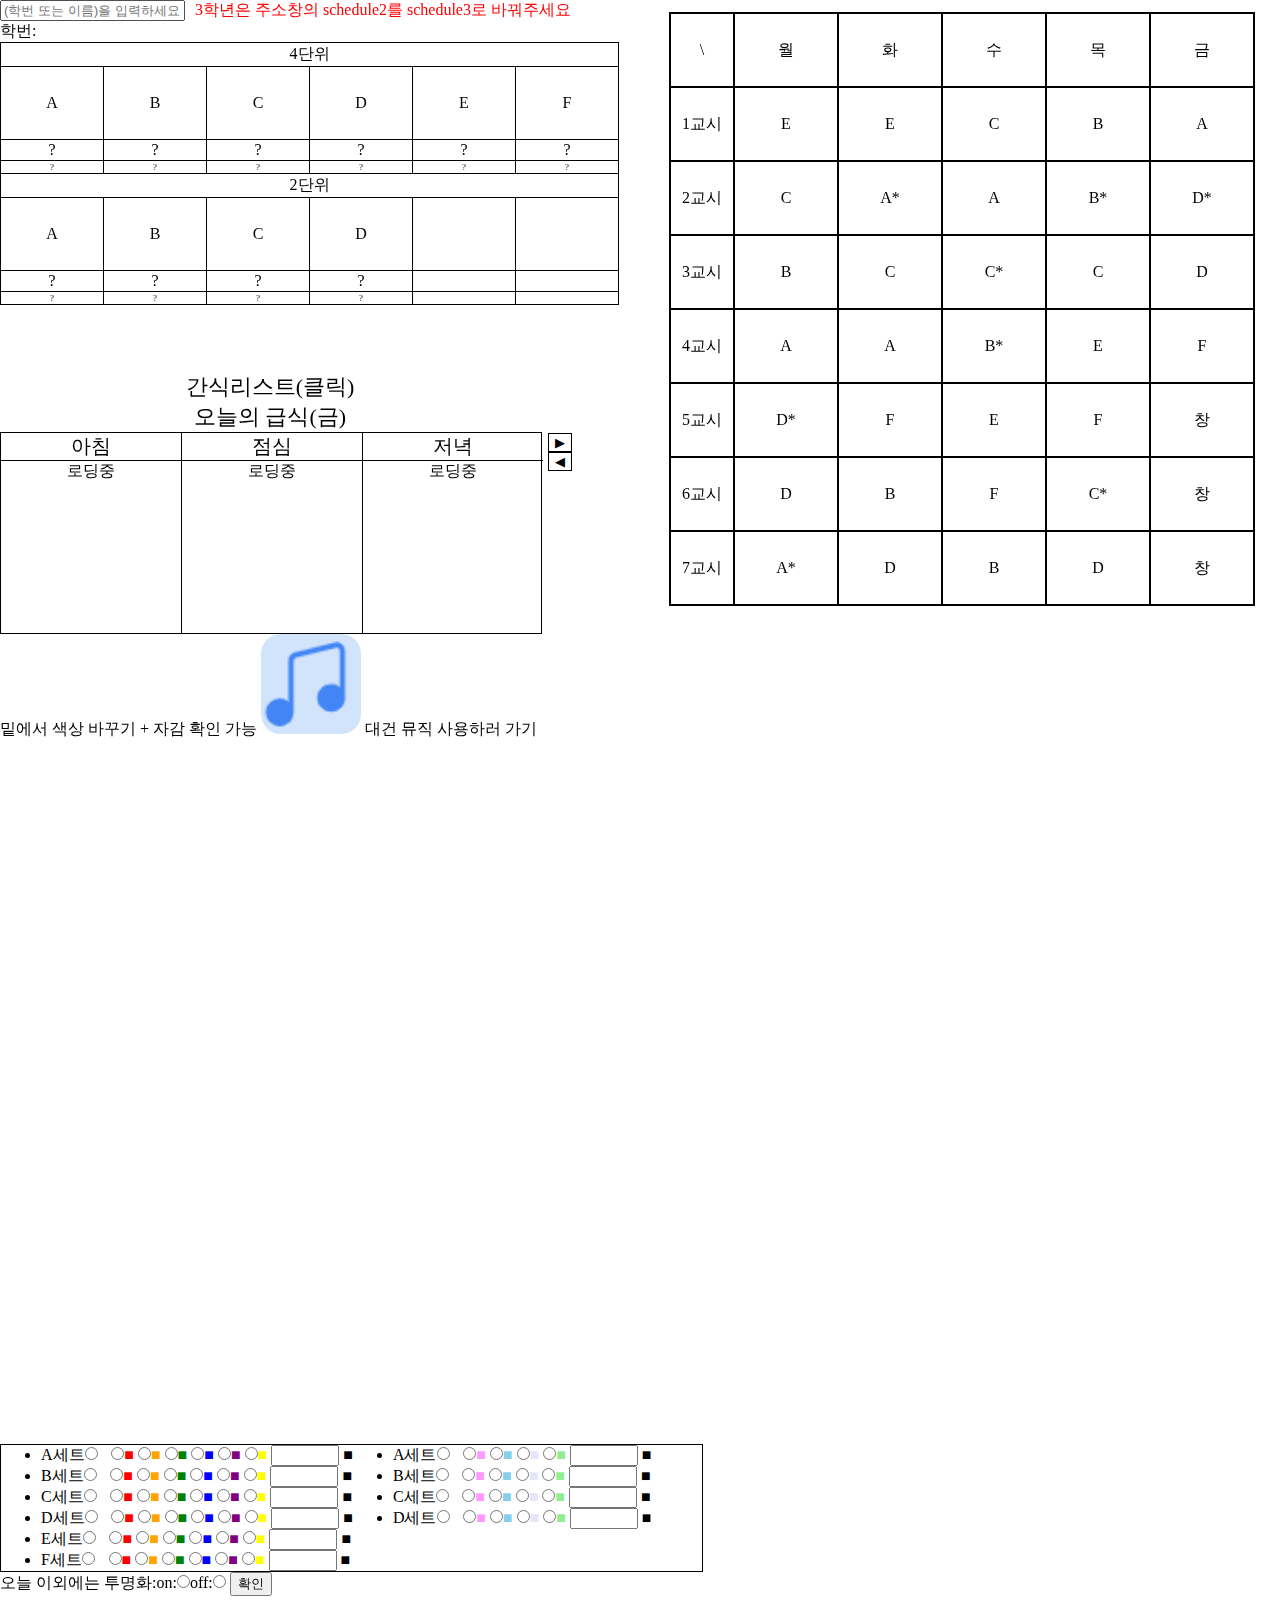
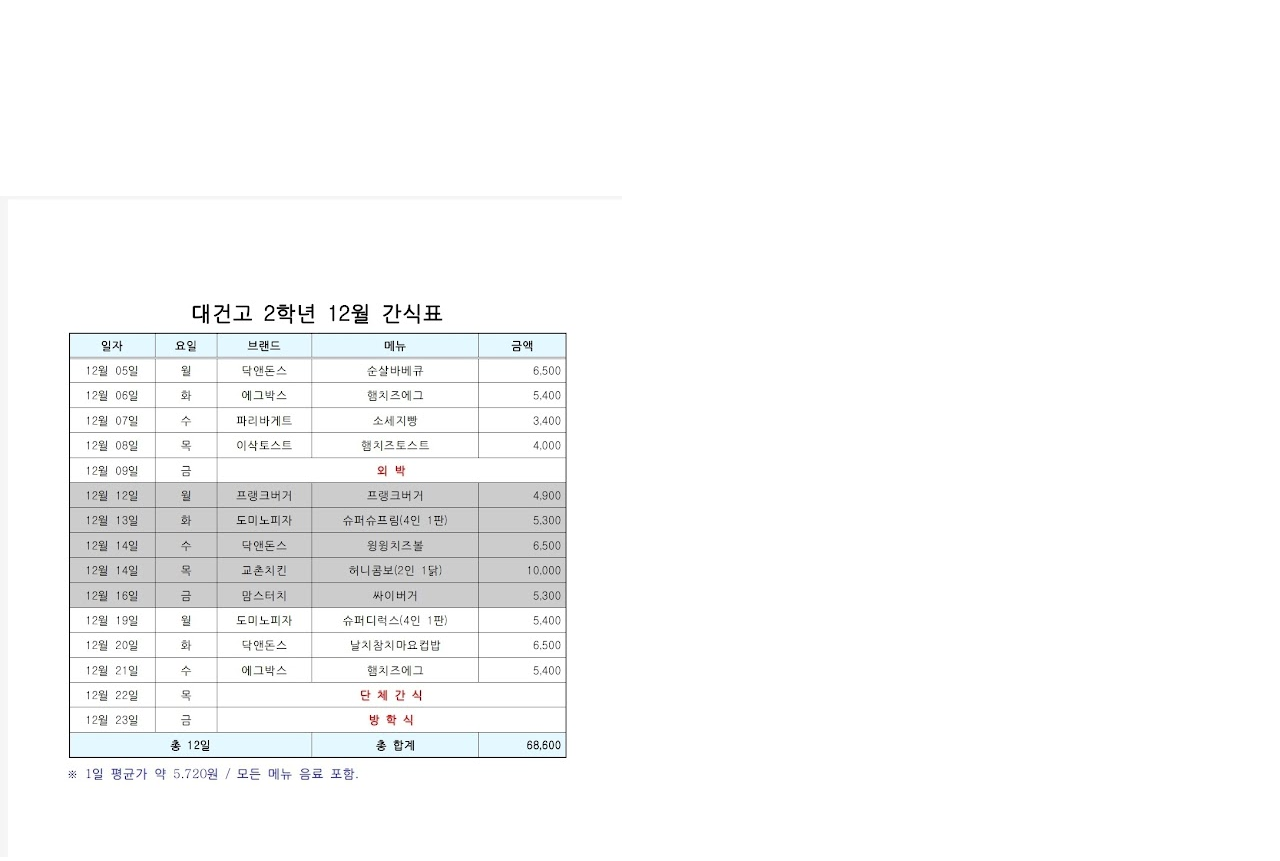
<file: index.html>
<!DOCTYPE html>
<html lang="en">
  <head>
    <meta charset="UTF-8" />
    <meta http-equiv="X-UA-Compatible" content="IE=edge" />
    <meta name="viewport" content="width=device-width, initial-scale=1.0" />
    <link rel="stylesheet" href="style.css" />
    <title>시간표</title>
  </head>
  <body>
    <div id="back" style="z-index: -99; position: fixed; width: 100%; height: 100%; background-size: cover"></div>
    <div style="display: flex">
      <form>
        <input autocomplete="off" type="text" name="number" placeholder="(학번 또는 이름)을 입력하세요...." />
      </form>
      <div id="hi" style="margin-left: 10px; color: red"></div>
    </div>

    <div>학번: <span class="name"></span></div>

    <div style="display: flex">
      <div>
        <table border="1" id="set-tb">
          <tr class="title">
            <td colspan="6">4단위</td>
          </tr>
          <tr class="set4-tr">
            <td class="set">A</td>
            <td class="set">B</td>
            <td class="set">C</td>
            <td class="set">D</td>
            <td class="set">E</td>
            <td class="set">F</td>
          </tr>
          <tr class="subject4-tr">
            <td class="subject">?</td>
            <td class="subject">?</td>
            <td class="subject">?</td>
            <td class="subject">?</td>
            <td class="subject">?</td>
            <td class="subject">?</td>
          </tr>
          <tr class="teacher4-tr">
            <td class="teacher">?</td>
            <td class="teacher">?</td>
            <td class="teacher">?</td>
            <td class="teacher">?</td>
            <td class="teacher">?</td>
            <td class="teacher">?</td>
          </tr>
          <tr class="title">
            <td colspan="6">2단위</td>
          </tr>
          <tr class="set2-tr">
            <td class="set">A</td>
            <td class="set">B</td>
            <td class="set">C</td>
            <td class="set">D</td>
            <td class="set"></td>
            <td class="set"></td>
          </tr>
          <tr class="subject2-tr">
            <td class="subject">?</td>
            <td class="subject">?</td>
            <td class="subject">?</td>
            <td class="subject">?</td>
            <td class="subject"></td>
            <td class="subject"></td>
          </tr>
          <tr class="teacher2-tr">
            <td class="teacher">?</td>
            <td class="teacher">?</td>
            <td class="teacher">?</td>
            <td class="teacher">?</td>
            <td class="teacher"></td>
            <td class="teacher"></td>
          </tr>
        </table>
      </div>
      <table border="1" id="own-schedule" style="position: relative; left: 50px; top: -30px">
        <tr>
          <td class="time">\</td>
          <td class="day">월</td>
          <td class="day">화</td>
          <td class="day">수</td>
          <td class="day">목</td>
          <td class="day">금</td>
        </tr>

        <tr>
          <td class="time">1교시</td>
          <td class="subject-sch">E</td>
          <td class="subject-sch">E</td>
          <td class="subject-sch">C</td>
          <td class="subject-sch">B</td>
          <td class="subject-sch">A</td>
        </tr>
        <tr>
          <td class="time">2교시</td>
          <td class="subject-sch">C</td>
          <td class="subject-sch">A*</td>
          <td class="subject-sch">A</td>
          <td class="subject-sch">B*</td>
          <td class="subject-sch">D*</td>
        </tr>
        <tr>
          <td class="time">3교시</td>
          <td class="subject-sch">B</td>
          <td class="subject-sch">C</td>
          <td class="subject-sch">C*</td>
          <td class="subject-sch">C</td>
          <td class="subject-sch">D</td>
        </tr>
        <tr>
          <td class="time">4교시</td>
          <td class="subject-sch">A</td>
          <td class="subject-sch">A</td>
          <td class="subject-sch">B*</td>
          <td class="subject-sch">E</td>
          <td class="subject-sch">F</td>
        </tr>
        <tr>
          <td class="time">5교시</td>
          <td class="subject-sch">D*</td>
          <td class="subject-sch">F</td>
          <td class="subject-sch">E</td>
          <td class="subject-sch">F</td>
          <td class="subject-sch">창</td>
        </tr>
        <tr>
          <td class="time">6교시</td>
          <td class="subject-sch">D</td>
          <td class="subject-sch">B</td>
          <td class="subject-sch">F</td>
          <td class="subject-sch">C*</td>
          <td class="subject-sch">창</td>
        </tr>
        <tr>
          <td class="time">7교시</td>
          <td class="subject-sch">A*</td>
          <td class="subject-sch">D</td>
          <td class="subject-sch">B</td>
          <td class="subject-sch">D</td>
          <td class="subject-sch">창</td>
        </tr>
      </table>
    </div>

    <br />
    <br />

    <table border="1" style="position: relative; top: -350px; left: 150px; display: none">
      <tr>
        <td class="time">\</td>
        <td class="day">월</td>
        <td class="day">화</td>
        <td class="day">수</td>
        <td class="day">목</td>
        <td class="day">금</td>
      </tr>

      <tr>
        <td class="time">1교시</td>
        <td class="subject-sch">E</td>
        <td class="subject-sch">E</td>
        <td class="subject-sch">C</td>
        <td class="subject-sch">B</td>
        <td class="subject-sch">A</td>
      </tr>
      <tr>
        <td class="time">2교시</td>
        <td class="subject-sch">C</td>
        <td class="subject-sch">A*</td>
        <td class="subject-sch">A</td>
        <td class="subject-sch">B*</td>
        <td class="subject-sch">D*</td>
      </tr>
      <tr>
        <td class="time">3교시</td>
        <td class="subject-sch">B</td>
        <td class="subject-sch">C</td>
        <td class="subject-sch">C*</td>
        <td class="subject-sch">C</td>
        <td class="subject-sch">D</td>
      </tr>
      <tr>
        <td class="time">4교시</td>
        <td class="subject-sch">A</td>
        <td class="subject-sch">A</td>
        <td class="subject-sch">B*</td>
        <td class="subject-sch">E</td>
        <td class="subject-sch">F</td>
      </tr>
      <tr>
        <td class="time">점심</td>
        <td class="subject-sch">-</td>
        <td class="subject-sch">-</td>
        <td class="subject-sch">-</td>
        <td class="subject-sch">-</td>
        <td class="subject-sch">-</td>
      </tr>
      <tr>
        <td class="time">5교시</td>
        <td class="subject-sch">D*</td>
        <td class="subject-sch">F</td>
        <td class="subject-sch">E</td>
        <td class="subject-sch">F</td>
        <td class="subject-sch">창</td>
      </tr>
      <tr>
        <td class="time">6교시</td>
        <td class="subject-sch">D</td>
        <td class="subject-sch">B</td>
        <td class="subject-sch">F</td>
        <td class="subject-sch">C*</td>
        <td class="subject-sch">창</td>
      </tr>
      <tr>
        <td class="time">7교시</td>
        <td class="subject-sch">A*</td>
        <td class="subject-sch">D</td>
        <td class="subject-sch">B</td>
        <td class="subject-sch">D</td>
        <td class="subject-sch">창</td>
      </tr>
    </table>
    <div class="container">
      <div class="date2">
        <a href="#snack"><div>간식리스트(클릭)</div></a>
      </div>
      <div class="date">오늘의 급식</div>
      <div class="meal-container" style="display: flex">
        <div class="first"></div>
        <div class="second"></div>
        <div class="third"></div>
        <div>
          <button class="tomorrow">▶</button>
          <button class="yesterday">◀</button>
        </div>
      </div>
      <div>
        <span> 밑에서 색상 바꾸기 + 자감 확인 가능</span
        ><a href="https://github.com/kimth0111/music" style="color: black">
          <img src="music.png" style="width: 100px; height: 100px; border-radius: 20%" />
          대건 뮤직 사용하러 가기
        </a>
      </div>
    </div>
    <div class="container2">
      <iframe
        src="https://calendar.google.com/calendar/embed?height=600&wkst=1&bgcolor=%23ffffff&ctz=Pacific%2FWake&showTitle=0&showNav=0&showDate=0&showPrint=0&showTabs=0&showCalendars=0&showTz=0&mode=MONTH&src=bm9uc2FuZGFlZ2Vvbi5jbmVocy5rcl9jbGFzc3Jvb21hNGUyNDhlNkBncm91cC5jYWxlbmRhci5nb29nbGUuY29t&color=%23AD1457"
        style="border-width: 0"
        width="800"
        height="600"
        frameborder="0"
        scrolling="no"
      ></iframe>
      <div class="option-container">
        <form class="option-form">
          <div style="display: flex; background-color: white; border: 1px solid black; width: fit-content">
            <ul class="set4-ul">
              <li class="setA-li">
                <div style="display: flex">
                  <div>A세트</div>
                  <div class="set4-checkbox-list">
                    <label style="color: white"
                      ><input type="radio" name="colorA" class="current" value="white" />■</label
                    >
                    <label style="color: red"><input type="radio" name="colorA" value="red" />■</label>
                    <label style="color: orange"><input type="radio" name="colorA" value="orange" />■</label>
                    <label style="color: green"><input type="radio" name="colorA" value="green" />■</label>
                    <label style="color: blue"><input type="radio" name="colorA" value="blue" />■</label>
                    <label style="color: purple"><input type="radio" name="colorA" value="purple" />■</label>
                    <label style="color: yellow"><input type="radio" name="colorA" value="yellow" />■</label>
                    <input type="text" name="colorTextA" style="width: 60px" />
                    <label class="current-color" style="color: black">■</label>
                  </div>
                </div>
              </li>
              <li class="setB-li">
                <div style="display: flex">
                  <div>B세트</div>
                  <div class="set4-checkbox-list">
                    <label style="color: white"><input type="radio" name="colorB" value="white" />■</label>
                    <label style="color: red"><input type="radio" name="colorB" value="red" />■</label>
                    <label style="color: orange"><input type="radio" name="colorB" value="orange" />■</label>
                    <label style="color: green"><input type="radio" name="colorB" value="green" />■</label>
                    <label style="color: blue"><input type="radio" name="colorB" value="blue" />■</label>
                    <label style="color: purple"><input type="radio" name="colorB" value="purple" />■</label>
                    <label style="color: yellow"><input type="radio" name="colorB" value="yellow" />■</label>
                    <input type="text" name="colorTextB" style="width: 60px" />
                    <label class="current-color" style="color: black">■</label>
                  </div>
                </div>
              </li>
              <li class="setC-li">
                <div style="display: flex">
                  <div>C세트</div>
                  <div class="set4-checkbox-list">
                    <label style="color: white"><input type="radio" name="colorC" value="white" />■</label>
                    <label style="color: red"><input type="radio" name="colorC" value="red" />■</label>
                    <label style="color: orange"><input type="radio" name="colorC" value="orange" />■</label>
                    <label style="color: green"><input type="radio" name="colorC" value="green" />■</label>
                    <label style="color: blue"><input type="radio" name="colorC" value="blue" />■</label>
                    <label style="color: purple"><input type="radio" name="colorC" value="purple" />■</label>
                    <label style="color: yellow"><input type="radio" name="colorC" value="yellow" />■</label>
                    <input type="text" name="colorTextC" style="width: 60px" />
                    <label class="current-color" style="color: black">■</label>
                  </div>
                </div>
              </li>
              <li class="setD-li">
                <div style="display: flex">
                  <div>D세트</div>
                  <div class="set4-checkbox-list">
                    <label style="color: white"><input type="radio" name="colorD" value="white" />■</label>
                    <label style="color: red"><input type="radio" name="colorD" value="red" />■</label>
                    <label style="color: orange"><input type="radio" name="colorD" value="orange" />■</label>
                    <label style="color: green"><input type="radio" name="colorD" value="green" />■</label>
                    <label style="color: blue"><input type="radio" name="colorD" value="blue" />■</label>
                    <label style="color: purple"><input type="radio" name="colorD" value="purple" />■</label>
                    <label style="color: yellow"><input type="radio" name="colorD" value="yellow" />■</label>
                    <input type="text" name="colorTextD" style="width: 60px" />
                    <label class="current-color" style="color: black">■</label>
                  </div>
                </div>
              </li>
              <li class="setE-li">
                <div style="display: flex">
                  <div>E세트</div>
                  <div class="set4-checkbox-list">
                    <label style="color: white"><input type="radio" name="colorE" value="white" />■</label>
                    <label style="color: red"><input type="radio" name="colorE" value="red" />■</label>
                    <label style="color: orange"><input type="radio" name="colorE" value="orange" />■</label>
                    <label style="color: green"><input type="radio" name="colorE" value="green" />■</label>
                    <label style="color: blue"><input type="radio" name="colorE" value="blue" />■</label>
                    <label style="color: purple"><input type="radio" name="colorE" value="purple" />■</label>
                    <label style="color: yellow"><input type="radio" name="colorE" value="yellow" />■</label>
                    <input type="text" name="colorTextE" style="width: 60px" />
                    <label class="current-color" style="color: black">■</label>
                  </div>
                </div>
              </li>
              <li class="setF-li">
                <div style="display: flex">
                  <div>F세트</div>
                  <div class="set4-checkbox-list">
                    <label style="color: white"><input type="radio" name="colorF" value="white" />■</label>
                    <label style="color: red"><input type="radio" name="colorF" value="red" />■</label>
                    <label style="color: orange"><input type="radio" name="colorF" value="orange" />■</label>
                    <label style="color: green"><input type="radio" name="colorF" value="green" />■</label>
                    <label style="color: blue"><input type="radio" name="colorF" value="blue" />■</label>
                    <label style="color: purple"><input type="radio" name="colorF" value="purple" />■</label>
                    <label style="color: yellow"><input type="radio" name="colorF" value="yellow" />■</label>
                    <input type="text" name="colorTextF" style="width: 60px" />
                    <label class="current-color" style="color: black">■</label>
                  </div>
                </div>
              </li>
            </ul>
            <ul class="set2-ul">
              <li class="setA-li">
                <div style="display: flex">
                  <div>A세트</div>
                  <div class="set2-checkbox-list">
                    <label style="color: white"><input type="radio" name="colora" value="white" />■</label>
                    <label style="color: #ff99ff"><input type="radio" name="colora" value="pink" />■</label>
                    <label style="color: skyblue"><input type="radio" name="colora" value="skyblue" />■</label>
                    <label style="color: lavender"><input type="radio" name="colora" value="lavender" />■</label>
                    <label style="color: lightgreen"><input type="radio" name="colora" value="lightgreen" />■</label>
                    <input type="text" name="colorTexta" style="width: 60px" />
                    <label class="current-color" style="color: black">■</label>
                  </div>
                </div>
              </li>
              <li class="setB-li">
                <div style="display: flex">
                  <div>B세트</div>
                  <div class="set2-checkbox-list">
                    <label style="color: white"><input type="radio" name="colorb" value="white" />■</label>
                    <label style="color: #ff99ff"><input type="radio" name="colorb" value="pink" />■</label>
                    <label style="color: skyblue"><input type="radio" name="colorb" value="skyblue" />■</label>
                    <label style="color: lavender"><input type="radio" name="colorb" value="lavender" />■</label>
                    <label style="color: lightgreen"><input type="radio" name="colorb" value="lightgreen" />■</label>
                    <input type="text" name="colorTextb" style="width: 60px" />
                    <label class="current-color" style="color: black">■</label>
                  </div>
                </div>
              </li>
              <li class="setC-li">
                <div style="display: flex">
                  <div>C세트</div>
                  <div class="set2-checkbox-list">
                    <label style="color: white"><input type="radio" name="colorc" value="white" />■</label>
                    <label style="color: #ff99ff"><input type="radio" name="colorc" value="pink" />■</label>
                    <label style="color: skyblue"><input type="radio" name="colorc" value="skyblue" />■</label>
                    <label style="color: lavender"><input type="radio" name="colorc" value="lavender" />■</label>
                    <label style="color: lightgreen"><input type="radio" name="colorc" value="lightgreen" />■</label>
                    <input type="text" name="colorTextc" style="width: 60px" />
                    <label class="current-color" style="color: black">■</label>
                  </div>
                </div>
              </li>
              <li class="setD-li">
                <div style="display: flex">
                  <div>D세트</div>
                  <div class="set2-checkbox-list">
                    <label style="color: white"><input type="radio" name="colord" value="white" />■</label>
                    <label style="color: #ff99ff"><input type="radio" name="colord" value="pink" />■</label>
                    <label style="color: skyblue"><input type="radio" name="colord" value="skyblue" />■</label>
                    <label style="color: lavender"><input type="radio" name="colord" value="lavender" />■</label>
                    <label style="color: lightgreen"><input type="radio" name="colord" value="lightgreen" />■</label>
                    <input type="text" name="colorTextd" style="width: 60px" />
                    <label class="current-color" style="color: black">■</label>
                  </div>
                </div>
              </li>
            </ul>
            <div style="width: 50px"></div>
          </div>
          오늘 이외에는 투명화:<label>on:<input type="radio" value="on" name="on" /></label
          ><label>off:<input type="radio" value="off" name="on" /></label>
          <input type="submit" value="확인" />
        </form>
      </div>
    </div>
    <div id="snack">
      <img src="snack12.jpg" />
    </div>

    <script src="inform.js"></script>
    <script src="meal.js"></script>
    <script src="index.js"></script>
    <script>
      setInterval(() => {
        document.querySelector(".notion").classList.toggle("red");
      }, 500);
    </script>
    <script src="color.js"></script>
  </body>
</html>
</file>
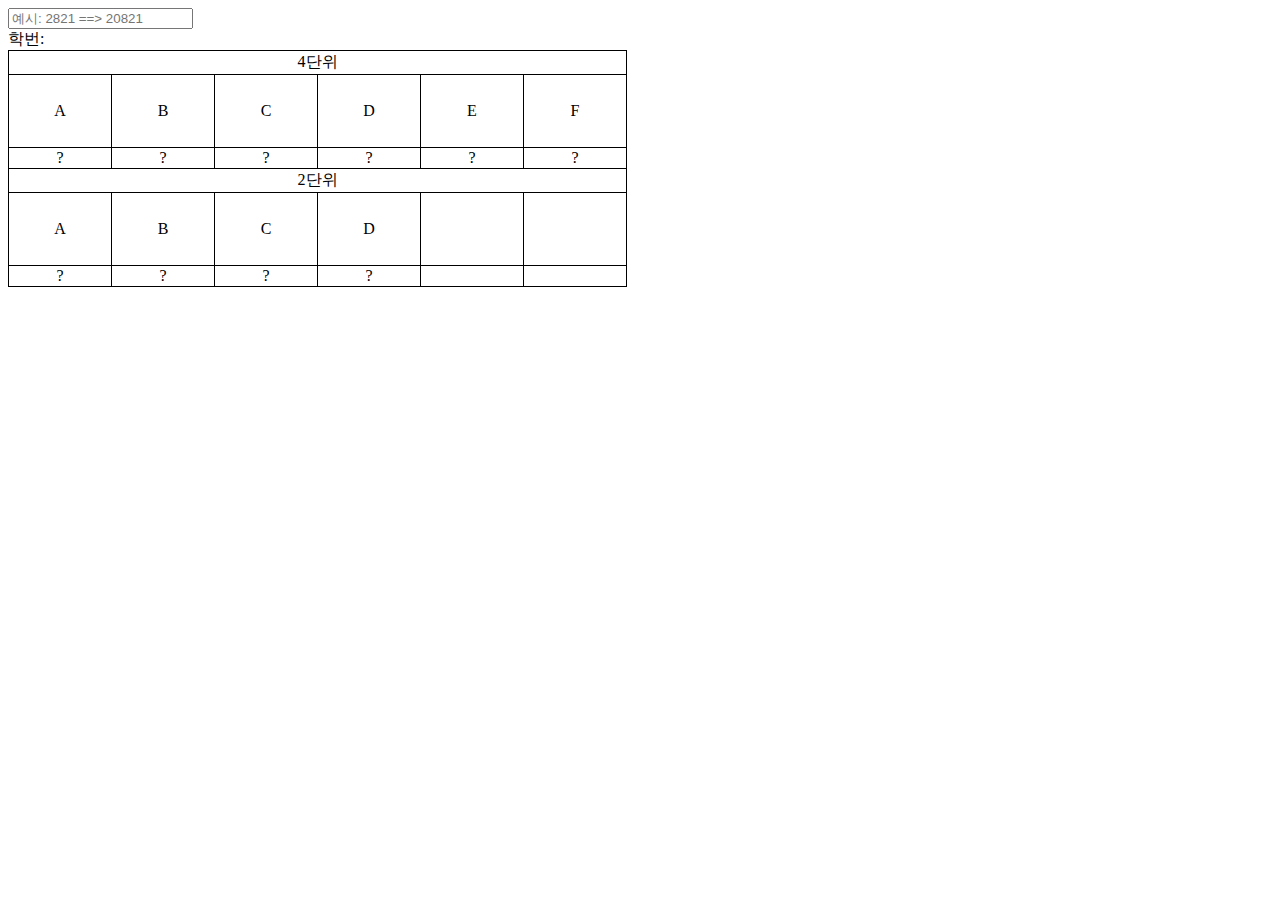
<file: test.html>
<!DOCTYPE html>
<html lang="en">
    <head>
        <meta charset="UTF-8">
        <meta http-equiv="X-UA-Compatible" content="IE=edge">
        <meta name="viewport" content="width=device-width, initial-scale=1.0">
        <title>Document</title>
		 <style>
			 table{
			 	border: 1px solid black;
				border-collapse: collapse;
			 }
			 td{
  				text-align: center;
			 }
			 .set{
			 	width: 100px;
				height: 70px;
			 }
			 .title>td{
			 	width: 100%;
				size: 50px;
			 }
		 </style>
    </head>
    <body>
		 <form>
		 	<input type="text" name="number" placeholder="예시: 2821 ==> 20821"/>
		 </form>
		 
		 <div>학번: <span class="name"></span></div>
		 <table border="1">
			 <tr class="title">
				 <td colspan="6">4단위</td>
			 </tr>
			 <tr class="set4-tr">
				 <td class="set">
					 A
				 </td>
				 <td class="set">
					 B
				 </td>
				 <td class="set">
					 C
				 </td>
				 <td class="set">
					 D
				 </td>
				 <td class="set">
					 E
				 </td>
				 <td class="set">
					 F
				 </td>
			 </tr>
			 <tr class = "subject4-tr">
				 <td class="subject">
					 ?
				 </td>
				 <td class="subject">
					 ?
				 </td>
				 <td class="subject">
					 ?
				 </td>
				 <td class="subject">
					 ?
				 </td>
				 <td class="subject">
					 ?
				 </td>
				 <td class="subject">
					 ?
				 </td>
			 </tr>
			 <tr class="title">
				 <td colspan="6">2단위</td>
			 </tr>
			 <tr class="set2-tr">
				 <td class="set">
					 A
				 </td>
				 <td class="set">
					 B
				 </td>
				 <td class="set">
					 C
				 </td>
				 <td class="set">
					 D
				 </td>
				 <td class="set">
					 
				 </td>
				 <td class="set">
					 
				 </td>
			 </tr>
			 <tr class = "subject2-tr">
				 <td class="subject">
					 ?
				 </td>
				 <td class="subject">
					 ?
				 </td>
				 <td class="subject">
					 ?
				 </td>
				 <td class="subject">
					 ?
				 </td>
				 <td class="subject">
					 
				 </td>
				 <td class="subject">
					 
				 </td>
			 </tr>
		 </table>
		 <script src="index.js">
		 </script>
	</body>
</html>
</file>
<file: style.css>
* {
  margin: 0;
}

a {
  text-decoration: none;
  color: black;
}
table {
  border: 1px solid black;
  border-collapse: collapse;
}
td {
  text-align: center;
}
td.teacher {
  font-size: 9px;
}
td.teacher > span {
  font-size: 16px;
}
td.subject {
  font-size: 16px;
}

.notion {
  color: black;
}
.red > a {
  color: red;
}
.set {
  width: 100px;
  height: 70px;
}
.title > td {
  width: 100%;
  size: 50px;
}
.day {
  width: 40px;
  height: 30px;
}
#own-schedule .time {
  border: 2px solid black;
  width: 60px;
  height: 70px;
}
#own-schedule .day {
  border: 2px solid black;
  width: 100px;
  height: 70px;
}
.subject-sch {
  width: 80px;
  height: 30px;
  size: 20px;
  border: 2px solid black;
}
.not-today {
  opacity: 0.7;
}
.hidden {
  display: none;
}
.today {
  background-color: #ffffcc;
  opacity: 1;
}
.meal-container div {
  text-align: center;
  width: 180px;
}
.meal-container > div {
  height: 200px;
}
.second {
  border-left: 0.5px solid black;
  border-right: 0.5px solid black;
}
.meal-container {
  border: 1px solid black;
  width: 540px;
  text-align: center;
}
.meal-title {
  font-size: 20px;
  border-bottom: 1px solid black;
}
.container {
  position: relative;
  top: -300px;
}
.container2 {
  position: relative;
  top: -250px;
}
button {
  position: relative;
  left: 5px;
  background-color: white;
  border: 1px solid black;
}
input[value="yellow"] {
  background: red;
  color: red;
}
.date,
.date2 {
  width: 540px;
  text-align: center;
  font-size: 22px;
}
.option-container {
  position: relative;
  top: 50px;
}
</file>
